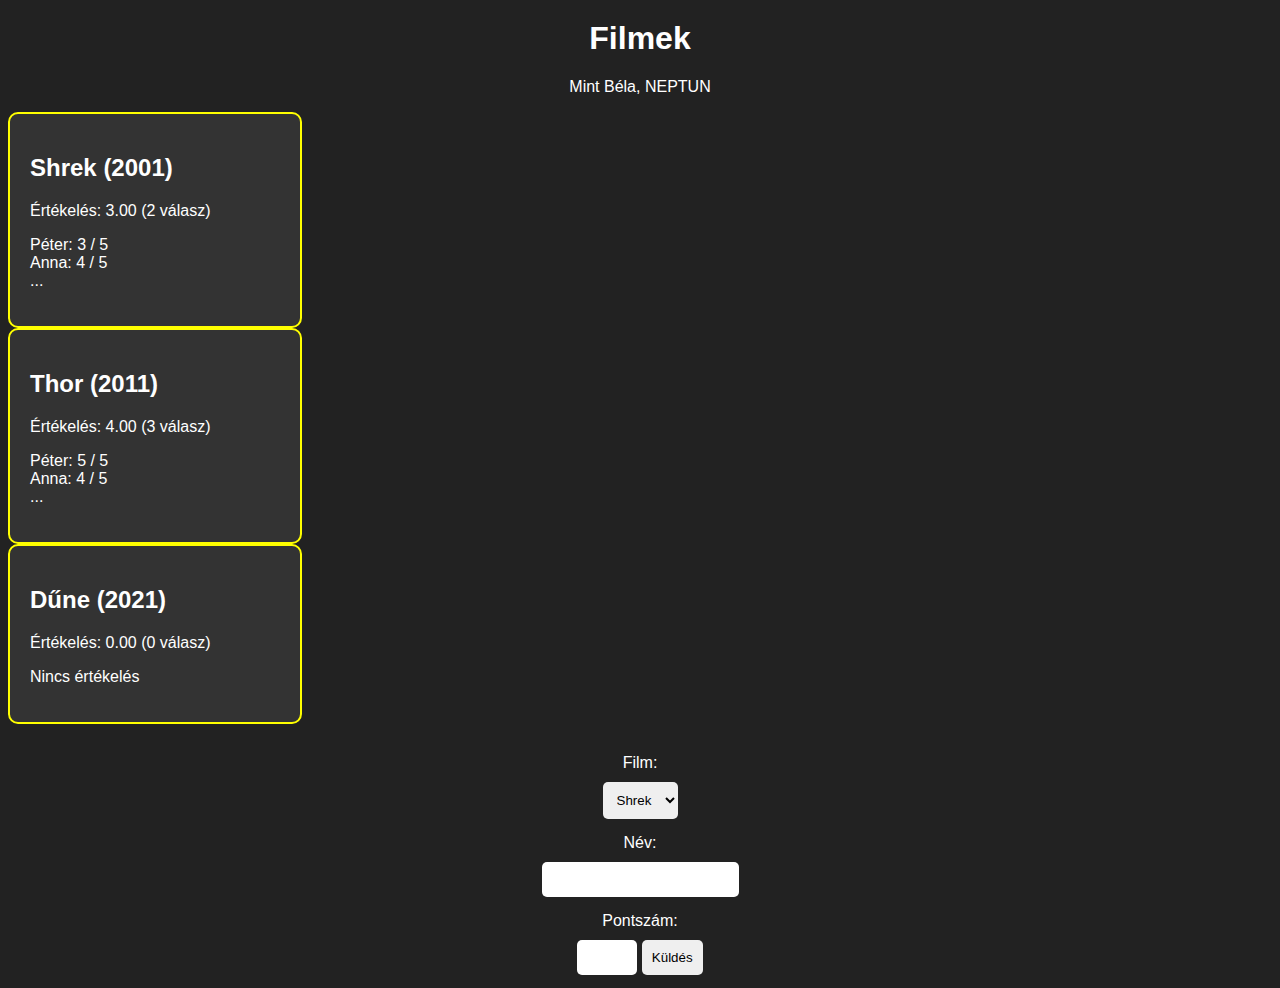
<file: zh/index.html>
<!DOCTYPE html>
<html lang="en">
<head>
    <meta charset="UTF-8">
    <meta name="viewport" content="width=device-width, initial-scale=1.0">
    <title>Film Ratings</title>
    <link rel="stylesheet" href="style.css">
</head>
<body>
    <header>
        <h1>Filmek</h1>
        <p>Mint Béla, NEPTUN</p>
    </header>
    <main>
        <div class="movie">
            <h2>Shrek <span>(2001)</span></h2>
            <p>Értékelés: 3.00 (2 válasz)</p>
            <p>Péter: 3 / 5<br>Anna: 4 / 5<br>...</p>
        </div>
        <div class="movie">
            <h2>Thor <span>(2011)</span></h2>
            <p>Értékelés: 4.00 (3 válasz)</p>
            <p>Péter: 5 / 5<br>Anna: 4 / 5<br>...</p>
        </div>
        <div class="movie">
            <h2>Dűne <span>(2021)</span></h2>
            <p>Értékelés: 0.00 (0 válasz)</p>
            <p>Nincs értékelés</p>
        </div>
    </main>
    <footer>
        <form action="submit.php" method="post">
            <label for="movie">Film:</label>
            <select id="movie" name="movie">
                <option value="shrek">Shrek</option>
                <option value="thor">Thor</option>
                <option value="dune">Dűne</option>
            </select>
            <label for="name">Név:</label>
            <input type="text" id="name" name="name" required>
            <label for="score">Pontszám:</label>
            <input type="number" id="score" name="score" min="1" max="5" required>
            <button type="submit">Küldés</button>
        </form>
    </footer>
</body>
</html>
</file>
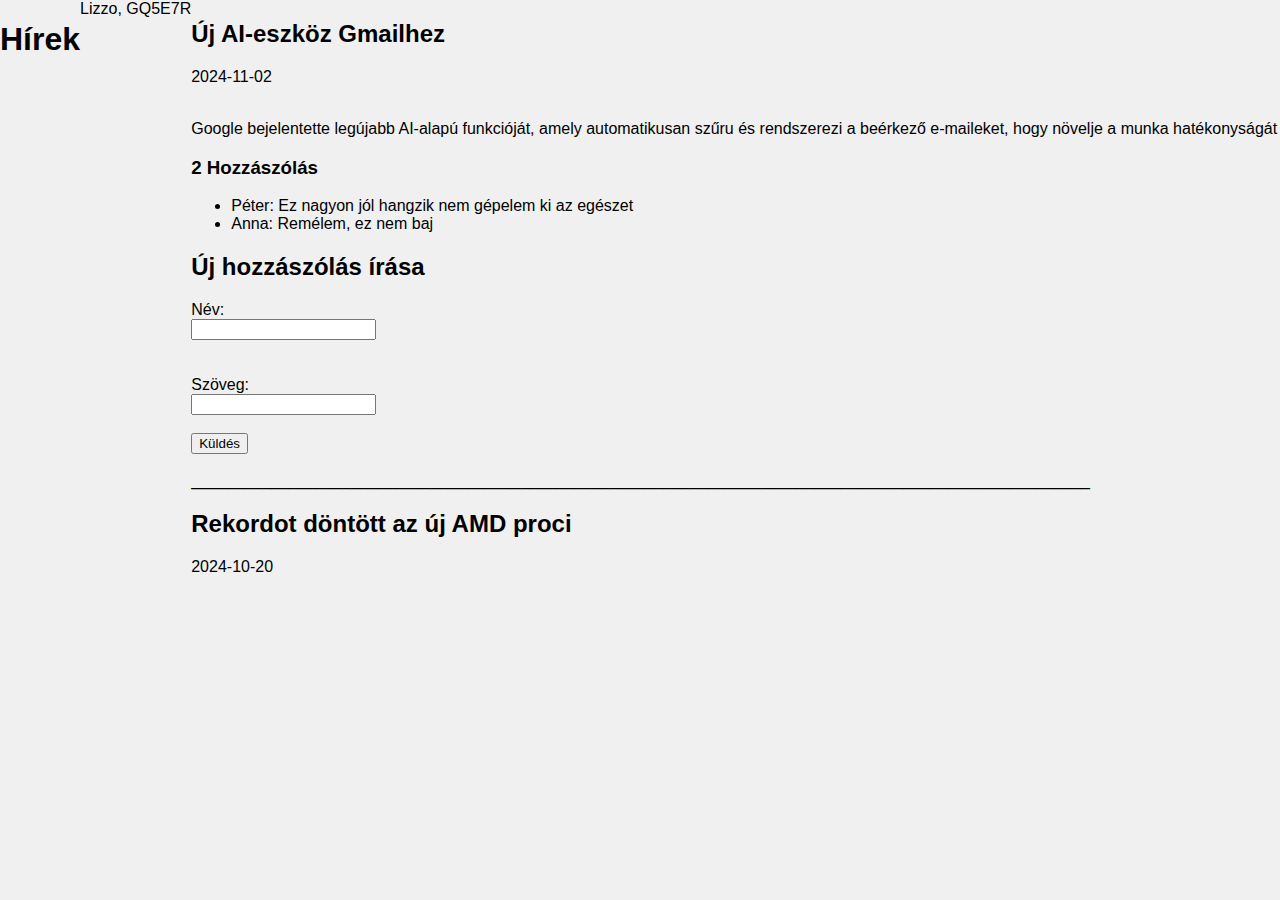
<file: zh2/index.html>
<!DOCTYPE html>
<html lang="hu">
    <head> <meta charset="utf-8"> <meta name="viewport" content="width=device-width,initial-scale=1.0">
    <title>Hírek</title>
    <link rel="stylesheet" type="text/css" href="style.css">
    </head>
    <body> 
        <h1>Hírek</h1>
            <footer>  Lizzo, GQ5E7R</footer> <br />
            <section>
            <h2> Új AI-eszköz Gmailhez</h2>
            <td>2024-11-02</td><br /><br />
            <p> Google bejelentette legújabb AI-alapú funkcióját, amely automatikusan szűru és rendszerezi a beérkező e-maileket, hogy növelje a munka hatékonyságát</p>
            <h3> 2 Hozzászólás</h3>
            <ul>
                <li> Péter: <td> Ez nagyon jól hangzik nem gépelem ki az egészet</td></li>
                <li> Anna: <td>Remélem, ez nem baj</td></li>
            </ul>
            <h2> Új hozzászólás írása</h2>

           <form method=>
            <label for="searchBox">Név:</label><br />
            <input type="text" name="searchInput" value=""/><br /><br /><br />
            <label for="searchBox">Szöveg:</label> <br />
            <input type="text" name="searchInput" value=""/><br /><br />
            <button type="submit">Küldés</button>
           </form>
           <br />
           <td>_____________________________________________________________________________________________________
            </td>
            <h2> Rekordot döntött az új  AMD proci</h2>
            <td>2024-10-20</td><br /><br />
        </section>
</body>
</html>
</file>
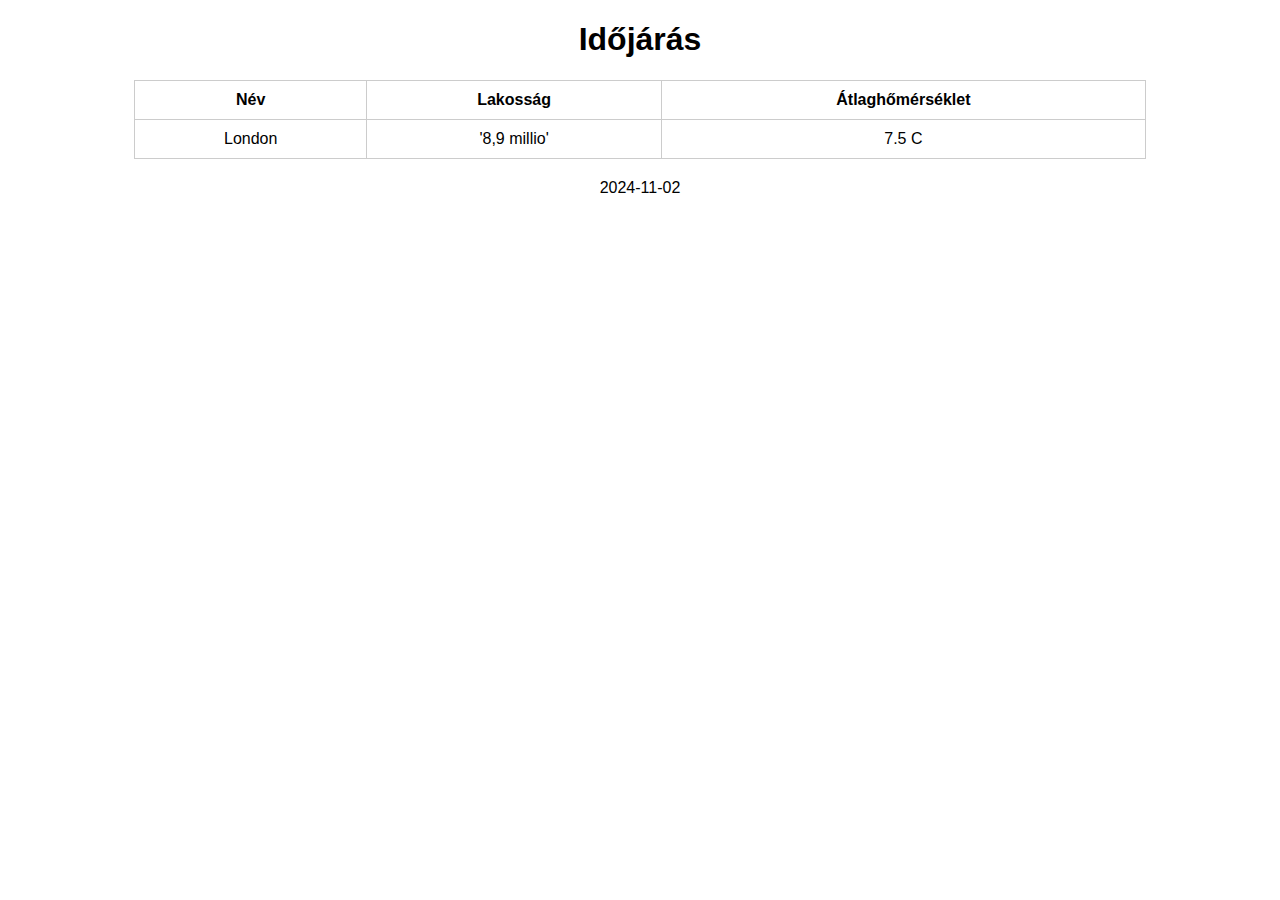
<file: zh3/index.html>
<!DOCTYPE html>
<html lang="en">
<head>
    <meta charset="UTF-8">
    <meta name="viewport" content="width=device-width, initial-scale=1.0">
    <title>Idojaras</title>
    <link rel="stylesheet" href="style.css">
</head>
<body>
    <h1>Időjárás</h1>
    <table>
        <thead>
            <tr>
                <th>Név</th>
                <th>Lakosság</th>
                <th>Átlaghőmérséklet</th>
            </tr>
        </thead>
        <tr>
            <td>London</td>
                    <td> '8,9 millio' </td>
                    <td> 7.5 C</td>
        </tr>
        
        
    </table>
    
    <td>2024-11-02</td> <br /><br />

    

    <script src="script.js"></script>
</body>
</html>
</file>
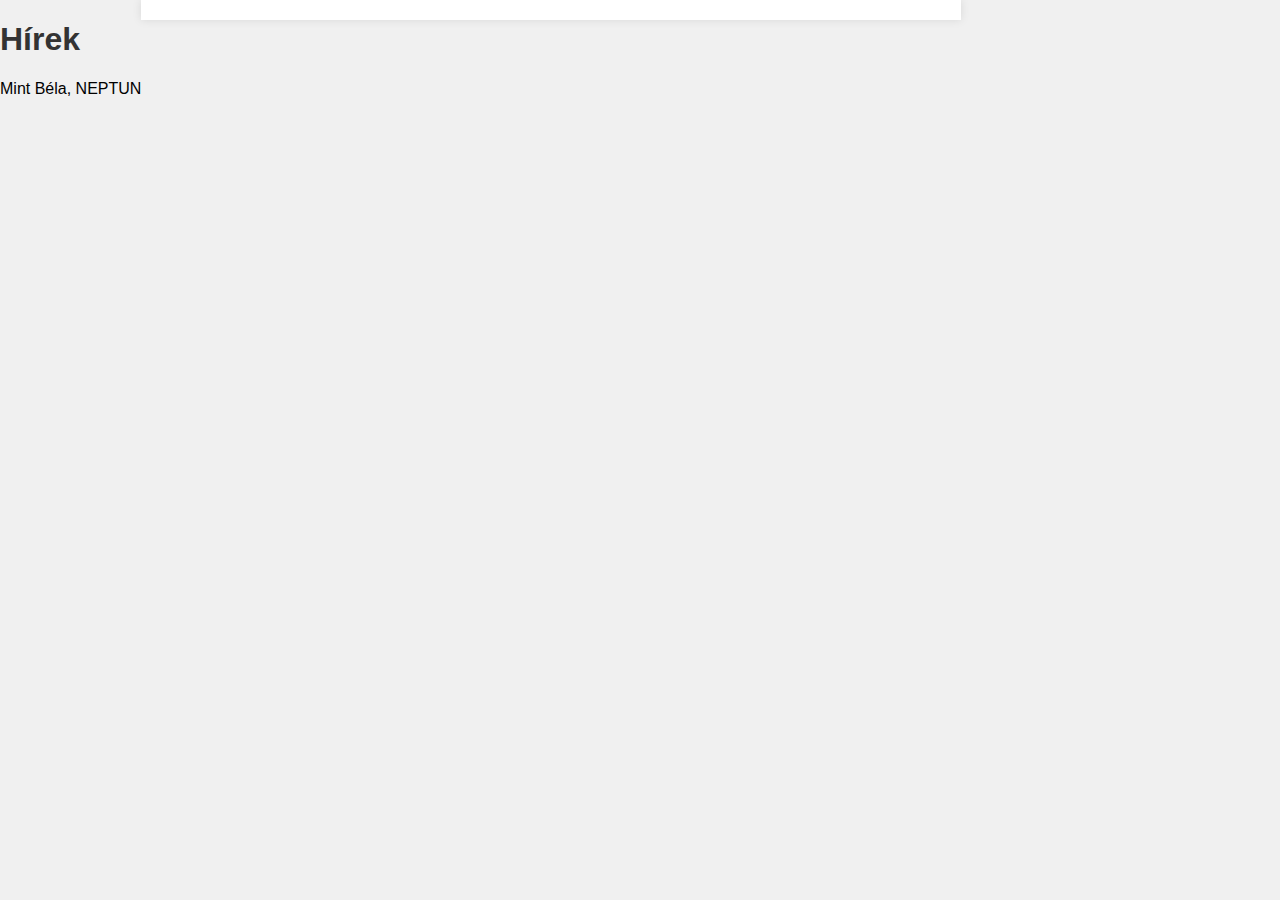
<file: zh2/index2.html>
<!DOCTYPE html>
<html lang="en">
<head>
    <meta charset="UTF-8">
    <meta name="viewport" content="width=device-width, initial-scale=1.0">
    <title>News Site</title>
    <link rel="stylesheet" href="style.css">
</head>
<body>
    <header>
        <h1>Hírek</h1>
        <p>Mint Béla, NEPTUN</p>
    </header>
    <main>
        <div id="content">
            <!-- News articles will be dynamically loaded here -->
        </div>
    </main>
</body>
</html>
</file>
<file: zh/style.css>
body {
    background-color: #222;
    color: #fff;
    font-family: Arial, sans-serif;
    text-align: center;
}

h1 {
    margin-top: 20px;
}

.movies {
    display: flex;
    justify-content: center;
    gap: 20px;
    flex-wrap: wrap;
}

.movie {
    background-color: #333;
    border: 2px solid yellow;
    border-radius: 10px;
    padding: 20px;
    width: 250px;
    text-align: left;
}

form {
    margin-top: 30px;
}

form label {
    display: block;
    margin: 10px 0 5px;
}

form input, form select, form button {
    margin: 5px 0;
    padding: 10px;
    border-radius: 5px;
    border: none;
}
</file>
<file: zh2/style.css>
body {
    font-family: Arial, sans-serif;
    background-color: #f0f0f0;
    margin: 0;
    padding: 0;
    display: flex;
    justify-content: left;
    align-items: left;
    height: 100vh;
}

#content {
    background-color: #fff;
    width: 800px;
    padding: 10px;
    box-shadow: 0 0 10px rgba(0, 0, 0, 0.1);
}

header h1 {
    text-align: left;
    color: #333;
}
</file>
<file: zh3/style.css>
body {
    font-family: Arial, sans-serif;
    text-align: center;
}

table {
    margin: 0 auto;
    border-collapse: collapse;
    width: 80%;
    margin-bottom: 20px;
}

th, td {
    border: 1px solid #ccc;
    padding: 10px;
    text-align: center;
}

form {
    margin: 20px auto;
    display: inline-block;
    text-align: left;
}
</file>
